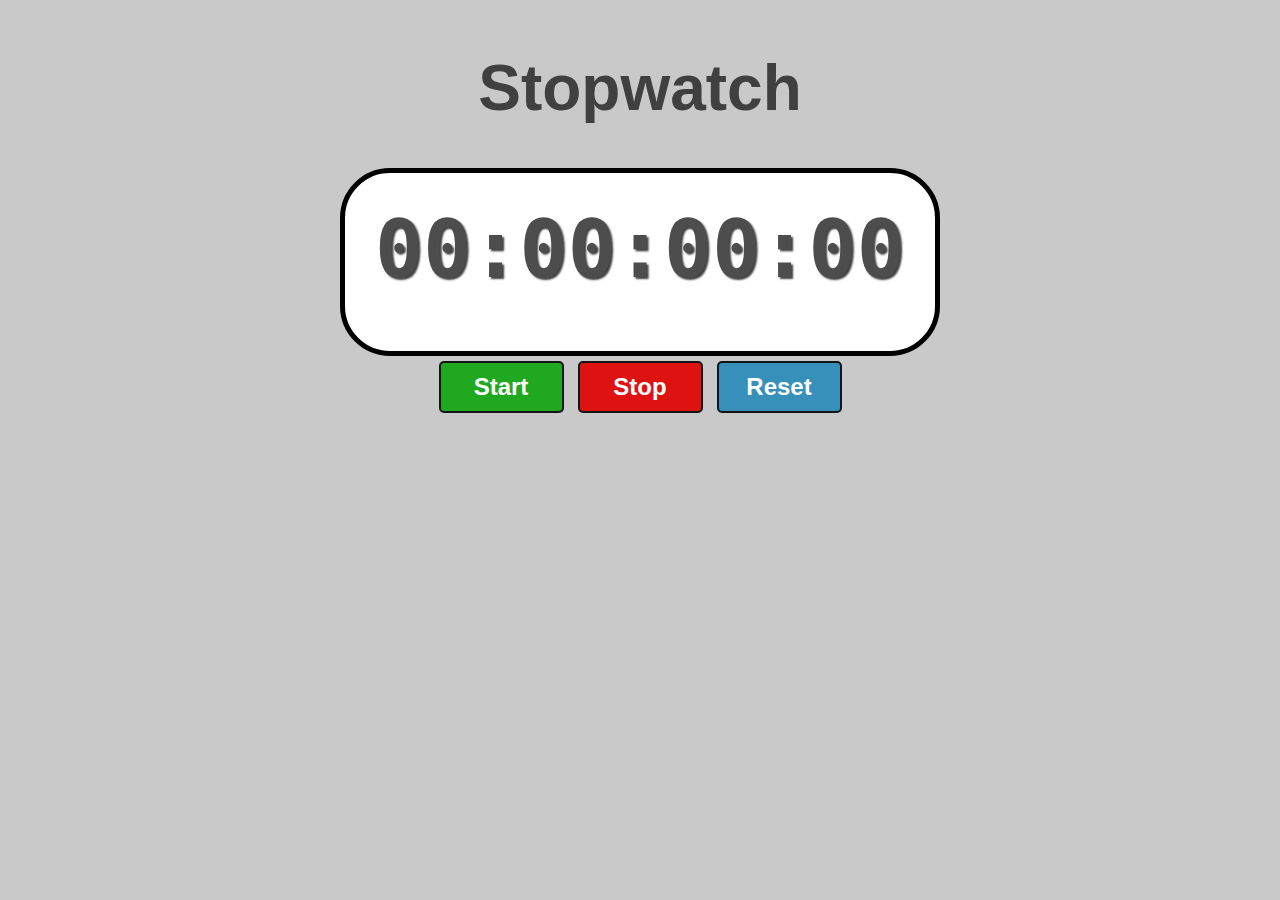
<file: Stopwatch Program/index.html>
<!DOCTYPE html>
<html lang="en">
<head>
    <meta charset="UTF-8">
    <meta name="viewport" content="width=device-width, initial-scale=1.0">
    <title>Document</title>
    <link rel="stylesheet" href="style.css">
</head>
<body>
    
    <h1 id="myH1">Stopwatch</h1>

    <div id="container">
        <div id="display">
            00:00:00:00
        </div>
    </div>
    <div id="controls">
            <button id="startBtn" onclick="start()">Start</button>
            <button id="stopBtn" onclick="stop()">Stop</button>
            <button id="resetBtn" onclick="reset()">Reset</button>
        </div>

    <script src="index.js"></script>
</body>
</html>
</file>
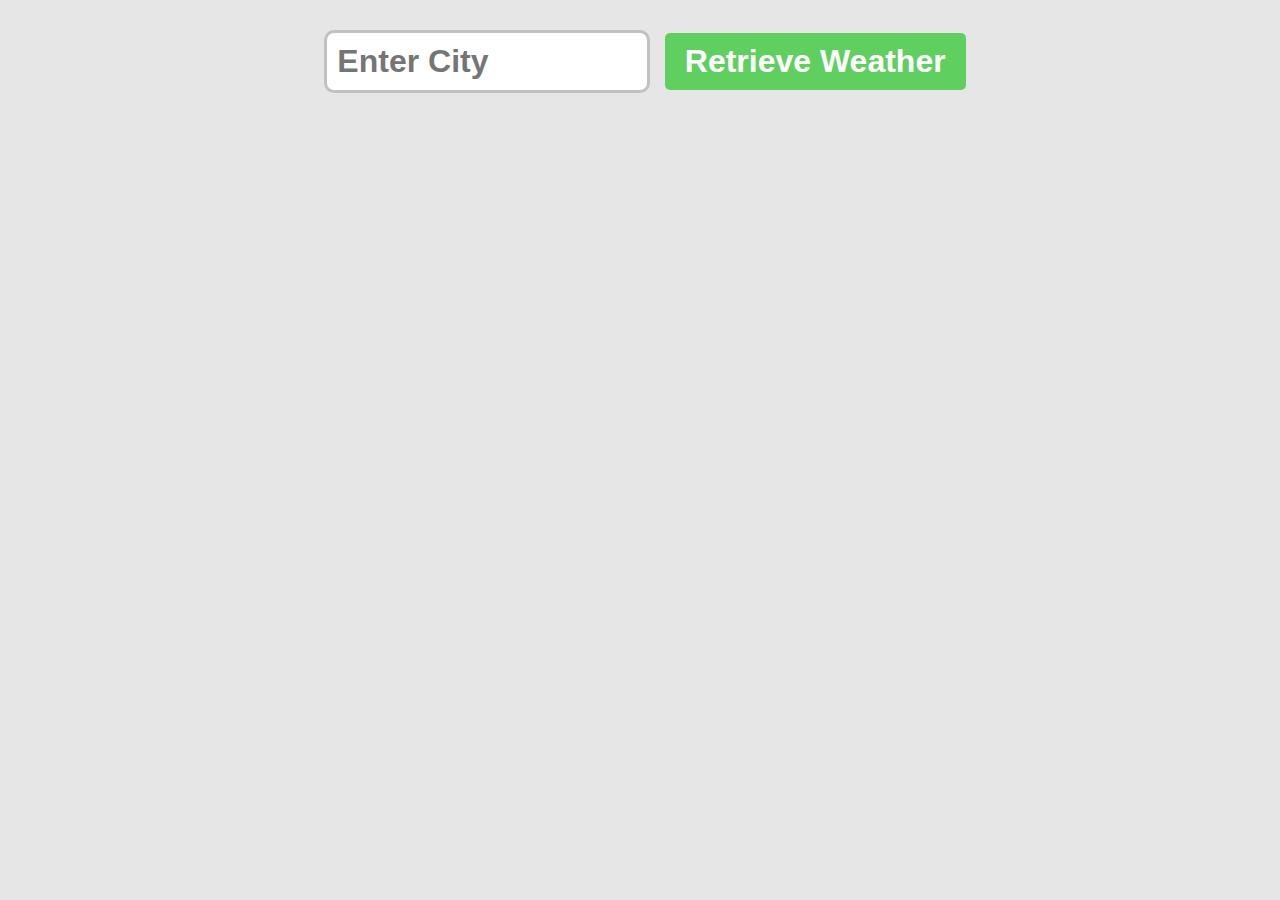
<file: Weather API Project/index.html>
<!DOCTYPE html>
<html lang="en">
<head>
    <meta charset="UTF-8">
    <meta name="viewport" content="width=device-width, initial-scale=1.0">
    <title>Document</title>
    <link rel="stylesheet" href="style.css">
</head>
<body>
    
    <form class="weatherForm">
        <input type="text" class="cityInput" placeholder="Enter City">
        <button type="submit">Retrieve Weather</button>
    </form>

    <div class="card" style="display: none">
        
    </div>

    <script src="index.js"></script>
</body>
</html>
</file>
<file: Stopwatch Program/style.css>
body { 
    display: flex;
    flex-direction: column;
    align-items: center;
    background-color: rgba(133, 133, 133, 0.445);
}

#myH1 {
    font-size: 4rem;
    font-family: Arial, sans-serif;
    color: hsl(0, 0%, 25%);
}

#container {
    display: flex;
    flex-direction: column;
    align-items: center;
    padding: 30px;
    border: 5px solid;
    border-radius: 50px;
    background-color: white;
}

#display {
    font-size: 5rem;
    font-family: monospace;
    font-weight: bold;
    color: hsl(0, 0%, 30%);
    text-shadow: 2px 2px 2px hsl(0, 0%, 0%, 0.75);
    margin-bottom: 25px;
}

#controls button {
    font-size: 1.5rem;
    font-weight: bold;
    padding: 10px 20px;
    margin: 5px;
    min-width: 125px;
    border: 2px solid rgb(20, 20, 20);
    border-radius: 5px;
    cursor: pointer;
    color: white;
    transition: background-color 0.5 ease;
}

#startBtn {
    background-color: rgb(32, 168, 32);
}

#startBtn:hover {
    background-color: rgb(94, 216, 94);
}

#stopBtn {
    background-color: rgb(223, 18, 18);
}

#stopBtn:hover {
    background-color: rgb(224, 88, 88);
}

#resetBtn {
    background-color: rgb(55, 144, 185);
}

#resetBtn:hover {
    background-color: rgb(35, 207, 199);
}
</file>
<file: Weather API Project/style.css>
body {
    font-family: Arial, Helvetica, sans-serif;
    background-color: hsl(0, 0%, 90%);
    margin: 0;
    display: flex;
    flex-direction: column;
    align-items: center;
}

.weatherForm {
    margin: 20px;
}

.cityInput {
    padding: 10px;
    font-size: 2rem;
    font-weight: bold;
    border: 3px solid hsla(0, 0%, 20%, 0.3);
    border-radius: 10px;
    margin: 10px;
    width: 300px;
}

button[type="submit"] {
    padding: 10px 20px;
    font-weight: bold;
    font-size: 2rem;
    background-color: rgb(95, 207, 95);
    color: white;
    border: none;
    border-radius: 5px;
    cursor: pointer;
}

button[type="submit"]:hover {
    background-color: rgb(174, 241, 126);
}

.card {
    background: linear-gradient(180deg, rgb(153, 153, 214), rgb(228, 185, 105));
    padding: 50px;
    border-radius: 10px;
    box-shadow: 2px 2px 5px rgba(0, 0, 0, 0.425);
    min-width: 300px;
    display: flex;
    flex-direction: column;
    align-items: center;
}

h1 {
    font-size: 3.5rem;
    margin-top: 0;
    margin-bottom: 25px;
}

p {
    font-size: 1.5rem;
    margin: 5px 0px;
}

.cityDisplay, .tempDisplay {
    font-size: 3.5rem;
    font-weight: bold;
    color: hsla(0, 0%, 0%, 0.75);
    margin-bottom: 25px;
}

.humidityDisplay {
    font-size: 3.5rem;
    font-weight: bold;
    color: hsla(0, 0%, 0%, 0.75);
    margin-bottom: 25px;
}

.descDisplay {
    font-size: 3.5rem;
    font-weight: bold;
    color: hsla(0, 0%, 0%, 0.75);
    margin-bottom: 25px;
}

.weatherEmoji {
    margin: 0;
    font-size: 7.5rem;
}

.errorDisplay {
    font-size: 2.5rem;
    font-weight: bold;
    color: hsla(0, 0%, 0%, 0.75);
}
</file>
